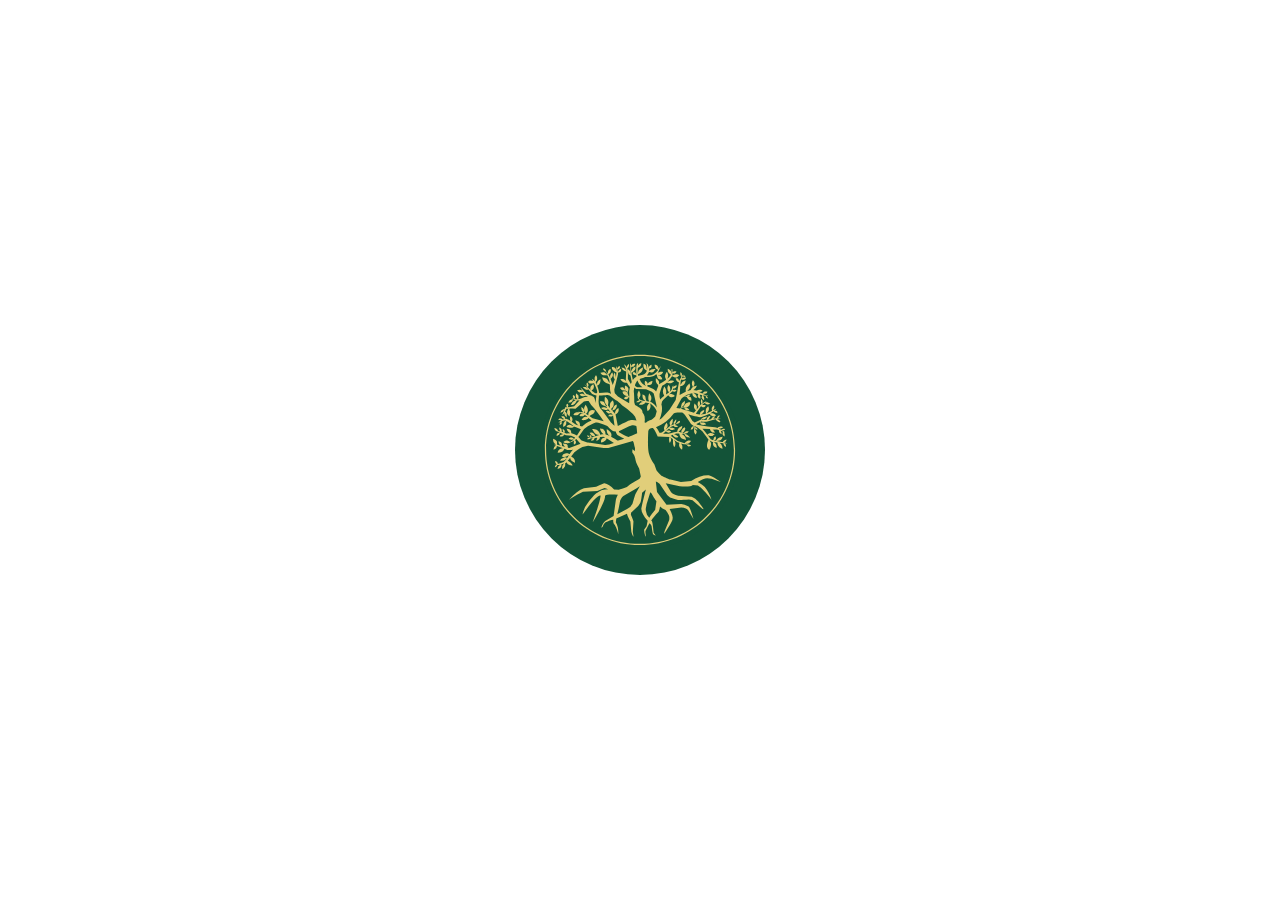
<file: index.html>
<!DOCTYPE html>
<html lang="en">
<head>
  <meta charset="UTF-8">
  <title>Jeremiah 29:7, LLC</title>
  <meta name="viewport" content="width=device-width, initial-scale=1">
  <link rel="stylesheet" href="style.css">  <!-- Link to external CSS -->
  <link rel="icon" href="favicon.svg" sizes="any" type="image/svg+xml">
</head>
<body>

  <!-- Background Video -->
  <video class="video-bg" autoplay muted playsinline>
    <source src="https://videos.pexels.com/video-files/25744128/11904108_2560_1440_24fps.mp4" type="video/mp4">
    Your browser does not support the video tag.
  </video>

  <!-- Logo Wrapper with Background Circle -->
  <div class="logo-wrapper">
    <a href="about.html">
      <img src="icon.svg" alt="Jeremiah 29:7, LLC Logo" class="logo">
      <img src="iconalt.svg" alt="Alternate Logo" class="logo-alt">
    </a>
  </div>

</body>
</html>
</file>
<file: style.css>
/* Reset margins and set full height */
html, body {
  margin: 0;
  padding: 0;
  height: 100%;
  overflow: hidden;
}

/* Make sure the video fills the entire viewport */
.video-bg {
  position: fixed;
  top: 0;
  left: 0;
  width: 100vw;
  height: 100vh;
  object-fit: cover;
  z-index: -1;
}

/* Container for the logos */
.logo-wrapper {
  position: fixed;
  top: 50%;
  left: 50%;
  transform: translate(-50%, -50%);
  width: 250px;
  height: 250px;
  border-radius: 50%;
  display: flex;
  align-items: center;
  justify-content: center;
  overflow: hidden;
  background-color: #135338;
  transition: all 0.3s ease-in-out;
}

/* Logos inside the wrapper */
.logo, .logo-alt {
  width: 80%;
  height: auto;
  display: block; /* Prevents extra spacing issues */
  position: absolute;
  top: 50%;
  left: 50%;
  transform: translate(-50%, -50%); /* Ensures precise centering */
  transition: opacity 0.3s ease-in-out;
}

/* The alternate logo is hidden initially */
.logo-alt {
  opacity: 0;
}

/* Swap logos on hover */
.logo-wrapper:hover .logo {
  opacity: 0;
}

.logo-wrapper:hover .logo-alt {
  opacity: 1;
}
</file>
